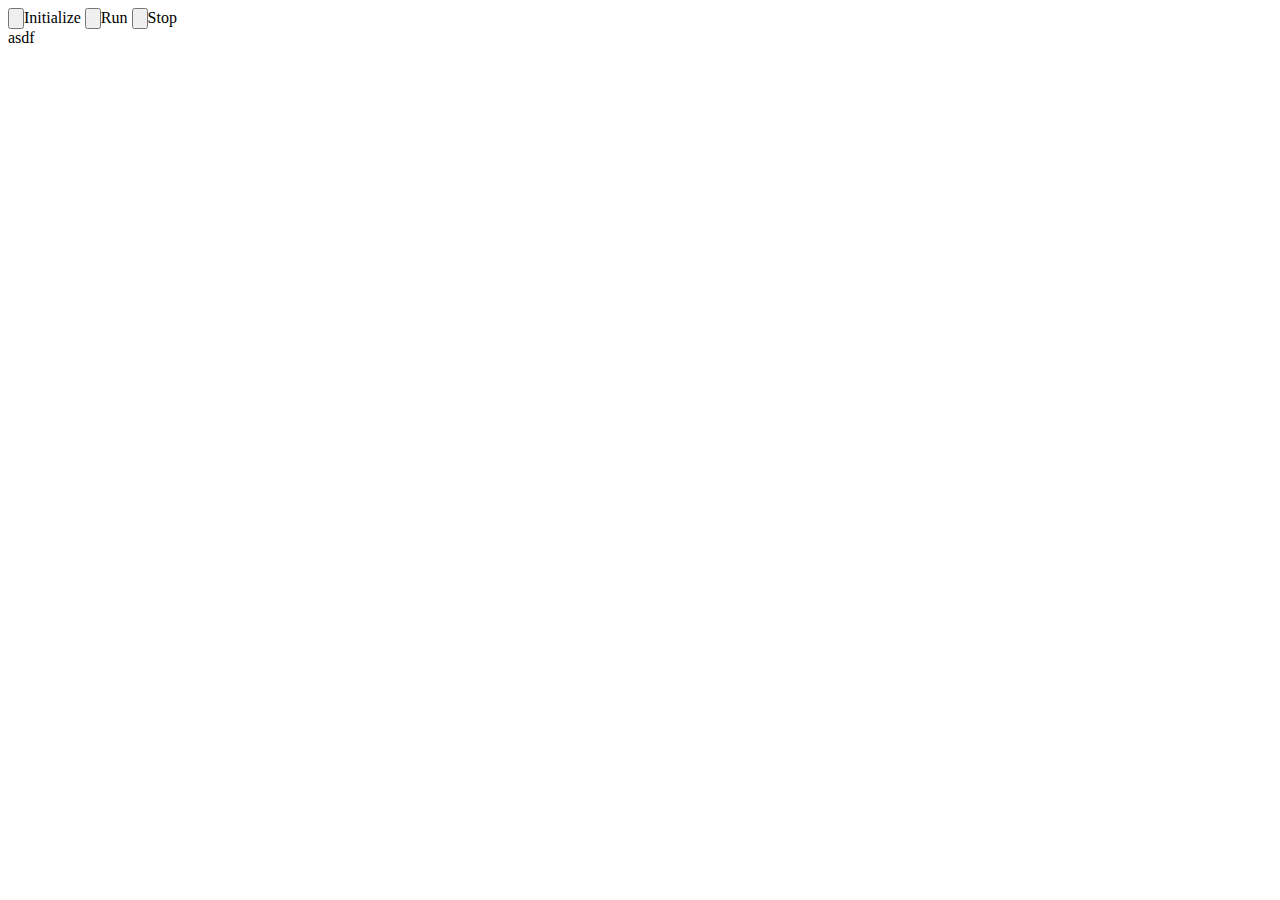
<file: test.html>
<!DOCTYPE html>
<html>
	<head>
		<script type="text/javascript" src="js/speedReader.js"></script>
	</head>
	
	<body>
		<input type="button" onClick="init( 'Lorem ipsum dolor sit amet, consetetur sadipscing elitr, sed diam nonumy eirmod tempor invidunt ut labore et dolore magna aliquyam erat, sed diam voluptua. At vero eos et accusam et justo duo dolores et ea rebum. Stet clita kasd gubergren, no sea takimata sanctus est Lorem ipsum dolor sit amet. Lorem ipsum dolor sit amet, consetetur sadipscing elitr, sed diam nonumy eirmod tempor invidunt ut labore et dolore magna aliquyam erat, sed diam voluptua. At vero eos et accusam et justo duo dolores et ea rebum. Stet clita kasd gubergren, no sea takimata sanctus est Lorem ipsum dolor sit amet3333.')">Initialize</input>
		<input type="button" onClick="runTimer()">Run</input>
		<input type="button" onClick="stopTimer()">Stop</input>
		<div id="field">
			asdf
		</div>
	</body>

</html>
</file>
